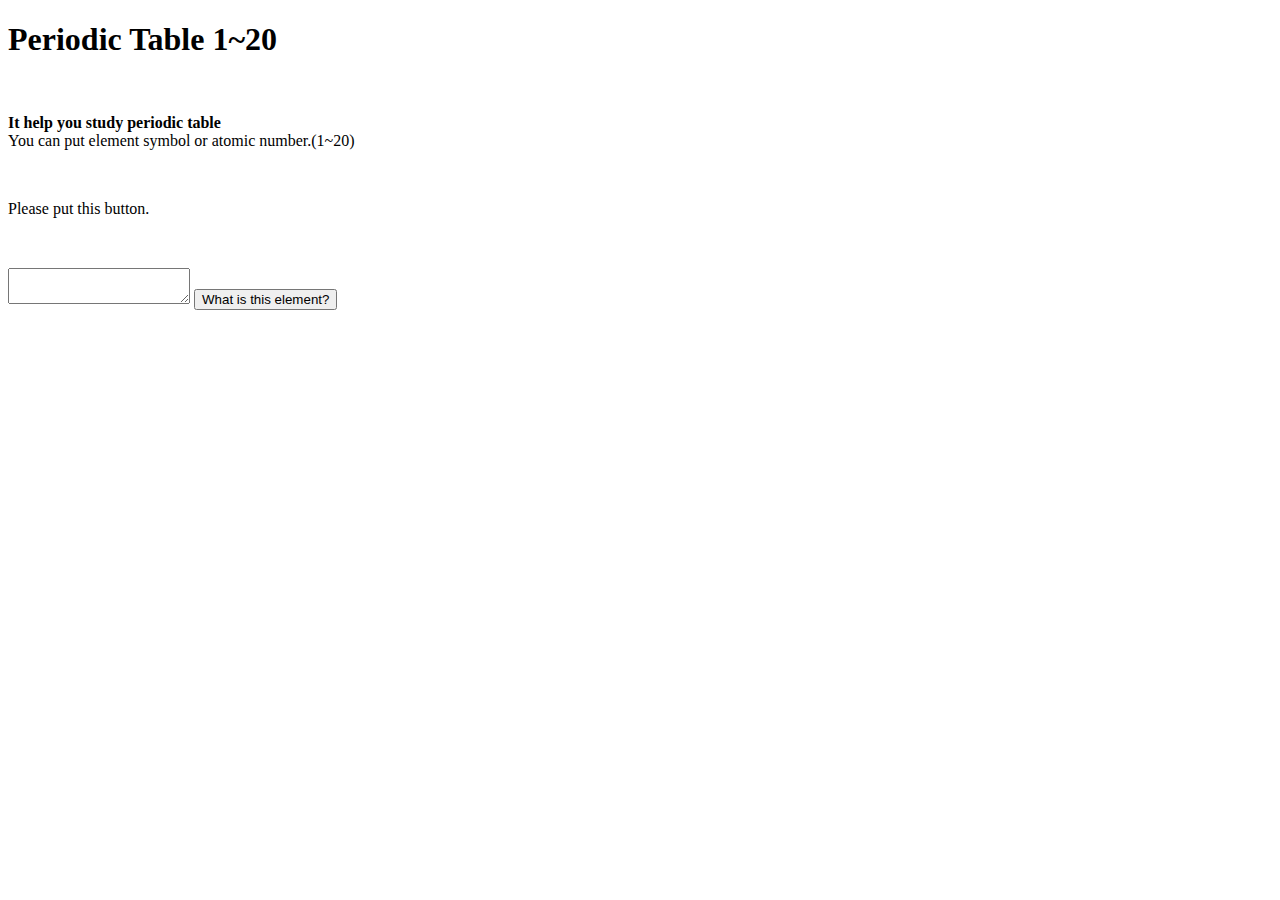
<file: STEM project-Hinata (1).htm>
<!DOCTYPE html>
<html>
  <head>
     <title>1~20 periodic table</title>
  </head>
  
  <body>

 
    <script>
	  var headingMessage =" <h1>Periodic Table 1~20</h1>" ;     
	              document.write(headingMessage);
                  document.write ("<br>");
				  
	   var mainMessage =" <p><strong>It help you study periodic table</strong>  <br>You can put element symbol or atomic number.(1~20)</p>" ;     
	              document.write(mainMessage);
                  document.write ("<br>");
				  
	var lastMessage =" <p>Please put this button.</p>" ;     
	              document.write(lastMessage);
                  document.write ("<br>");
				  
				  
				  
      function myFunction(){
	 
      var element = document.getElementById("atm").value;
      
	  //display element symbol or atomic number.
   
     switch ( element ) {
        case "1" : document.write ("H");
               document.write ("<br>");
			   break;
        case "2" : document.write ("He");
               document.write ("<br>");
			   break;
        case "3" : document.write ("Li");
               document.write ("<br>");
			   break;
        case "4" : document.write ("Be");
               document.write ("<br>");
			   break;
        case "5" : document.write ("B");
               document.write ("<br>");
			   break;
        case "6" : document.write ("C");
               document.write ("<br>");
			   break;
        case "7" : document.write ("N");
               document.write ("<br>");
			   break;
        case "8" : document.write ("O");
               document.write ("<br>");
			   break;
        case "9" : document.write ("F");
               document.write ("<br>");
			   break;
        case "10" : document.write ("Ne");
               document.write ("<br>");
			   break;
        case "11" : document.write ("Na");
               document.write ("<br>");
			   break;
        case "12" : document.write ("Mg");
               document.write ("<br>");
			   break;
        case "13" : document.write ("Al");
               document.write ("<br>");
			   break;
        case "14" : document.write ("Si");
               document.write ("<br>");
			   break;
        case "15" : document.write ("P");
               document.write ("<br>");
			   break;
        case "16" : document.write ("S");
               document.write ("<br>");
			   break;
        case "17" : document.write ("Cl");
               document.write ("<br>");
			   break;
        case "18" : document.write ("Ar");
               document.write ("<br>");
			   break;
        case "19" : document.write ("K");
               document.write ("<br>");
			   break;
        case "20" : document.write ("Ca");
               document.write ("<br>");
			   break;
        case "H" : document.write ("1");
               document.write ("<br>");
			   break;
        case "He" : document.write ("2");
               document.write ("<br>");
			   break;
        case "Li" : document.write ("3");
               document.write ("<br>");
			   break;
        case "Be" : document.write ("4");
               document.write ("<br>");
			   break;
        case "Li" : document.write ("5");
               document.write ("<br>");
			   break;
        case "C" : document.write ("6");
               document.write ("<br>");
			   break;
        case "N" : document.write ("7");
               document.write ("<br>");
			   break;
        case "O" : document.write ("8");
               document.write ("<br>");
			   break;
        case "F" : document.write ("9");
               document.write ("<br>");
			   break;
        case "Ne" : document.write ("10");
               document.write ("<br>");
			   break;
        case "Na" : document.write ("11");
               document.write ("<br>");
			   break;
        case "Mg" : document.write ("12");
               document.write ("<br>");
			   break;
        case "Al" : document.write ("13");
               document.write ("<br>");
			   break;
        case "Si" : document.write ("14");
               document.write ("<br>");
			   break;
        case "P" : document.write ("15");
               document.write ("<br>");
			   break;
        case "S" : document.write ("16");
               document.write ("<br>");
			   break;
        case "Cl" : document.write ("17");
               document.write ("<br>");
			   break;
        case "Ar" : document.write ("18");
               document.write ("<br>");
			   break;
        case "K" : document.write ("19");
               document.write ("<br>");
			   break;
        case "Ca" : document.write ("20");
               document.write ("<br>");
			   break;
			   
  
  //display sentence if put symbol or number is not atomic number 1~20.
  
    default :
	
	errorfunction();
	        break;
      
				  

	 
   }
     function errorfunction(){
		var errorMessage ="This symbol or number is not the Element that's atomic number is 1~20."       
	              document.write(errorMessage);
                  document.write ("<br>");
	  }		  
   };
        </script>
			<p></p>
     
	 <textarea id="atm" name="elements"></textarea>
     <button type="button" onclick=myFunction()>What is this element?</button>
     </body>
</html>
</file>
